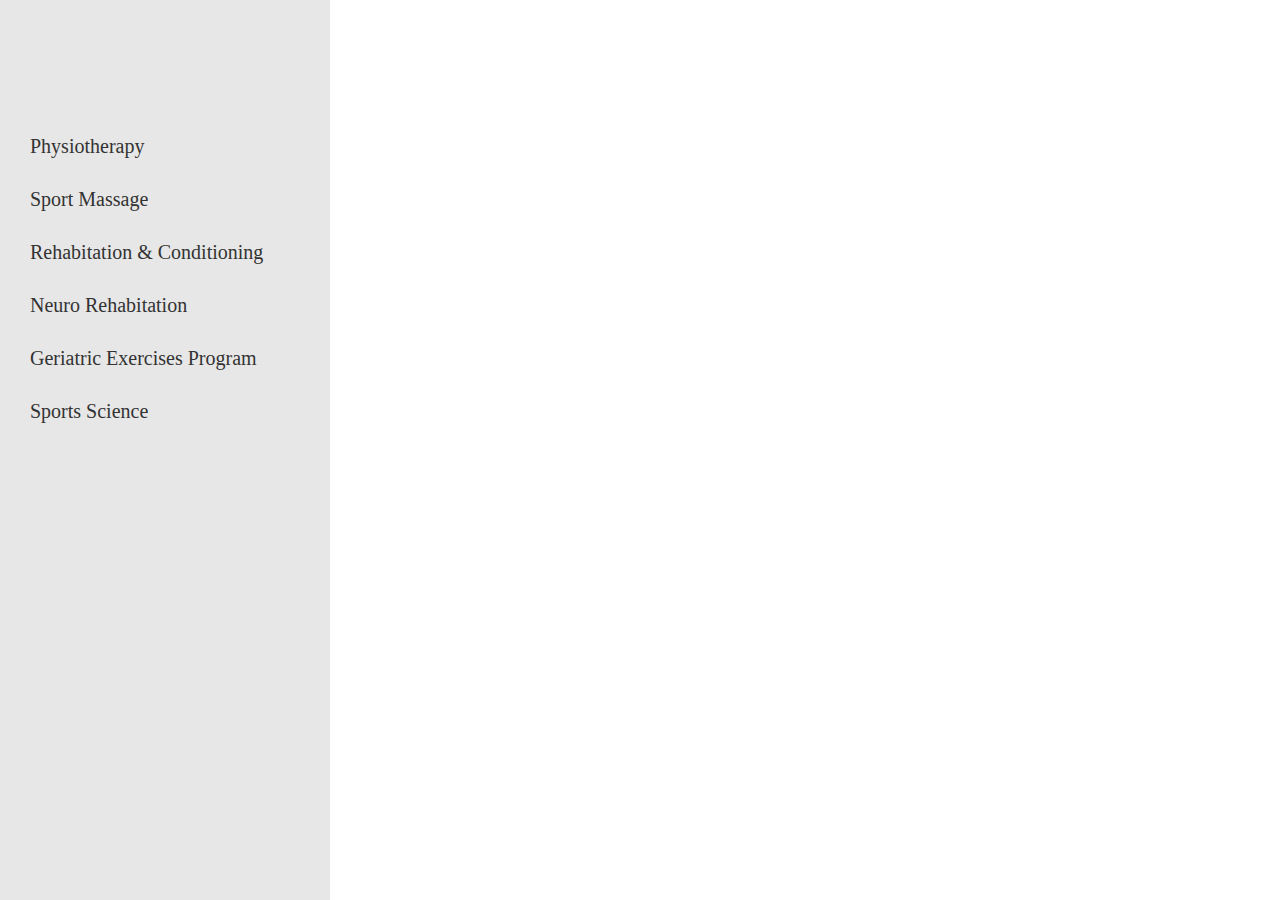
<file: slider.html>
<!DOCTYPE html>
<html>
<head>
	<title></title>
	<style type="text/css">
		.sidebar{
			position: fixed;
			top: 0px;
			left: 0px;
			background: #e7e7e7;
			width: 330px;
			height: 100%;
			transform: .5s;
		}
		ul{
			margin: 0px;
			padding: 20px 0px; 
		}
		ul li{
			list-style: none;
		}
		ul li a{
			padding: 15px 30px;
            color: #333;
            font-size: 20px;
            display: block;
            text-decoration: none;
		}
		ul.header-ul {
        margin-top: 100px;
        }
	</style>
	
</head>
<body>
 <div class="sidebar">
  <ul class="header-ul">
  	<li><a href="#">Physiotherapy</a></li>
  	<li><a href="#">Sport Massage</a></li>
    <li><a href="#">Rehabitation & Conditioning</a></li>
    <li><a href="#">Neuro Rehabitation</a></li>
    <li><a href="#">Geriatric Exercises Program</a></li>
    <li><a href="#">Sports Science</a></li>
  </ul>
 </div>
</body>
</html>
</file>
